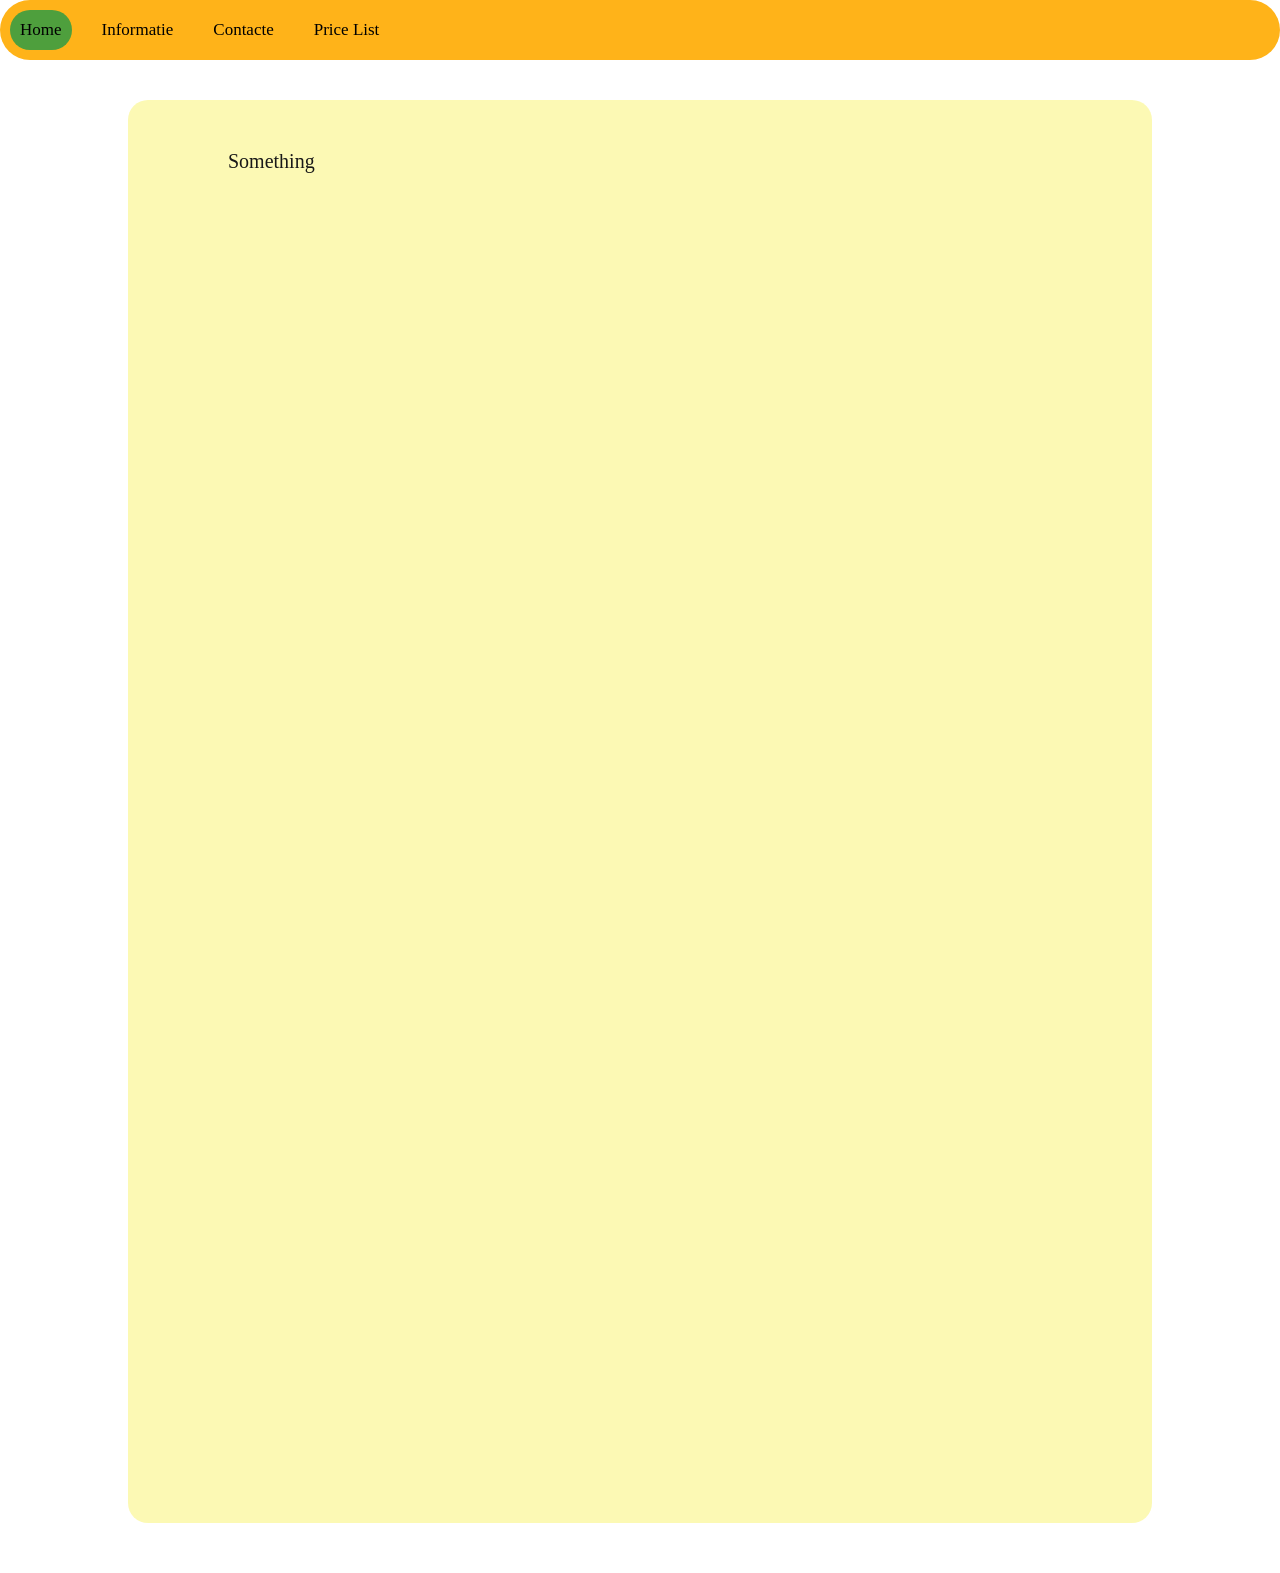
<file: lab_2/index.html>
<!DOCTYPE html>
<html lang="en">
<head>
    <meta charset="UTF-8">
    <title>Home Page</title>
    <link rel="stylesheet" href="style.css">
</head>
<body class="bg">
<div class="nav">

    <a class="active" href=index.html>Home</a>
    <a href=information.html>Informatie</a>
    <a href=contacts.html>Contacte</a>
    <a href=price_list.html>Price List</a>

</div>
<div class="box1">
    <div class="text2">
        <p>Something</p>
    </div>
</div>
<button onclick="topFunction()" id="top-scroll" title="Go to top">Top</button>
<script src="js.js"></script>
</body>
</html>
</file>
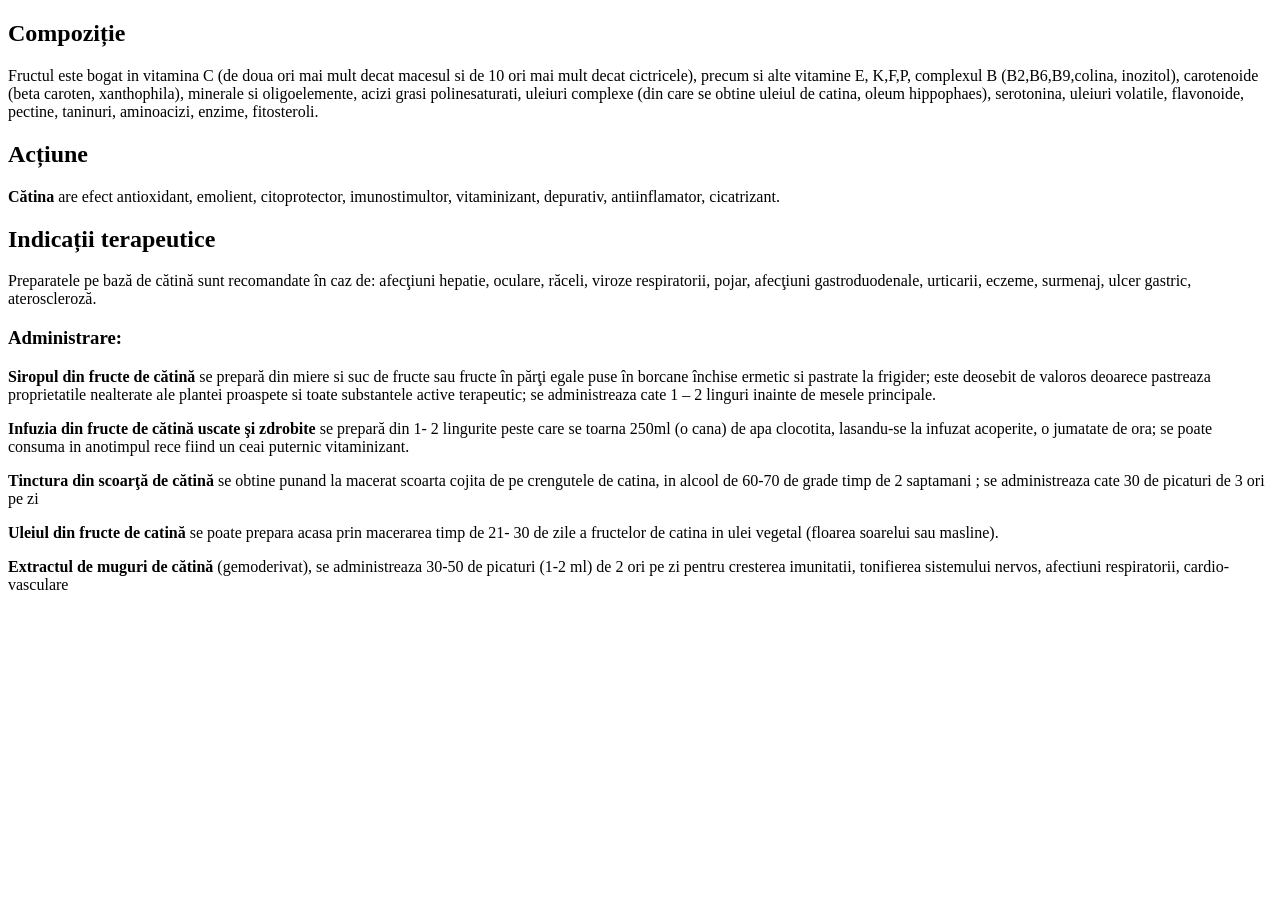
<file: lab_1/content.html>
<!DOCTYPE html>
<html lang="en">
<head>
    <meta charset="UTF-8">
    <title>learn more</title>
</head>
<body>

    <h2><b>Compoziție</b></h2>
    <p>Fructul este bogat in vitamina C (de doua ori mai mult decat macesul si de 10 ori mai mult decat cictricele), precum si alte vitamine E, K,F,P, complexul B (B2,B6,B9,colina, inozitol), carotenoide (beta caroten, xanthophila), minerale si oligoelemente, acizi grasi polinesaturati, uleiuri complexe (din care se obtine uleiul de catina, oleum hippophaes), serotonina, uleiuri volatile, flavonoide, pectine, taninuri, aminoacizi, enzime, fitosteroli.</p>
    <h2><b>Acțiune</b></h2>
    <p><b>Cătina</b> are efect antioxidant, emolient, citoprotector, imunostimultor, vitaminizant, depurativ, antiinflamator, cicatrizant.</p>
    <h2><b>Indicații terapeutice</b></h2>
    <p>Preparatele pe bază de cătină sunt recomandate în caz de: afecţiuni hepatie, oculare, răceli, viroze respiratorii, pojar, afecţiuni gastroduodenale, urticarii, eczeme, surmenaj, ulcer gastric, ateroscleroză.</p>
    <h3>Administrare:</h3>
    <p><b>Siropul din fructe de cătină</b> se prepară din miere si suc de fructe sau fructe în părţi egale puse în borcane închise ermetic si pastrate la frigider; este deosebit de valoros deoarece pastreaza proprietatile nealterate ale plantei proaspete si toate substantele active terapeutic; se administreaza cate 1 – 2 linguri inainte de mesele principale.</p>
    <p><b>Infuzia din fructe de cătină uscate şi zdrobite</b> se prepară din 1- 2 lingurite peste care se toarna 250ml (o cana) de apa clocotita, lasandu-se la infuzat acoperite, o jumatate de ora; se poate consuma in anotimpul rece fiind un ceai puternic vitaminizant.</p>
    <p><b>Tinctura din scoarţă de cătină</b> se obtine punand la macerat scoarta cojita de pe crengutele de catina, in alcool de 60-70 de grade timp de 2 saptamani ; se administreaza cate 30 de picaturi de 3 ori pe zi</p>
    <p><b>Uleiul din fructe de catină</b> se poate prepara acasa prin macerarea timp de 21- 30 de zile a fructelor de catina in ulei vegetal (floarea soarelui sau masline).</p>
    <p><b>Extractul de muguri de cătină</b> (gemoderivat), se administreaza 30-50 de picaturi (1-2 ml) de 2 ori pe zi pentru cresterea imunitatii, tonifierea sistemului nervos, afectiuni respiratorii, cardio-vasculare</p>
    <p></p>

</body>
</html>
</file>
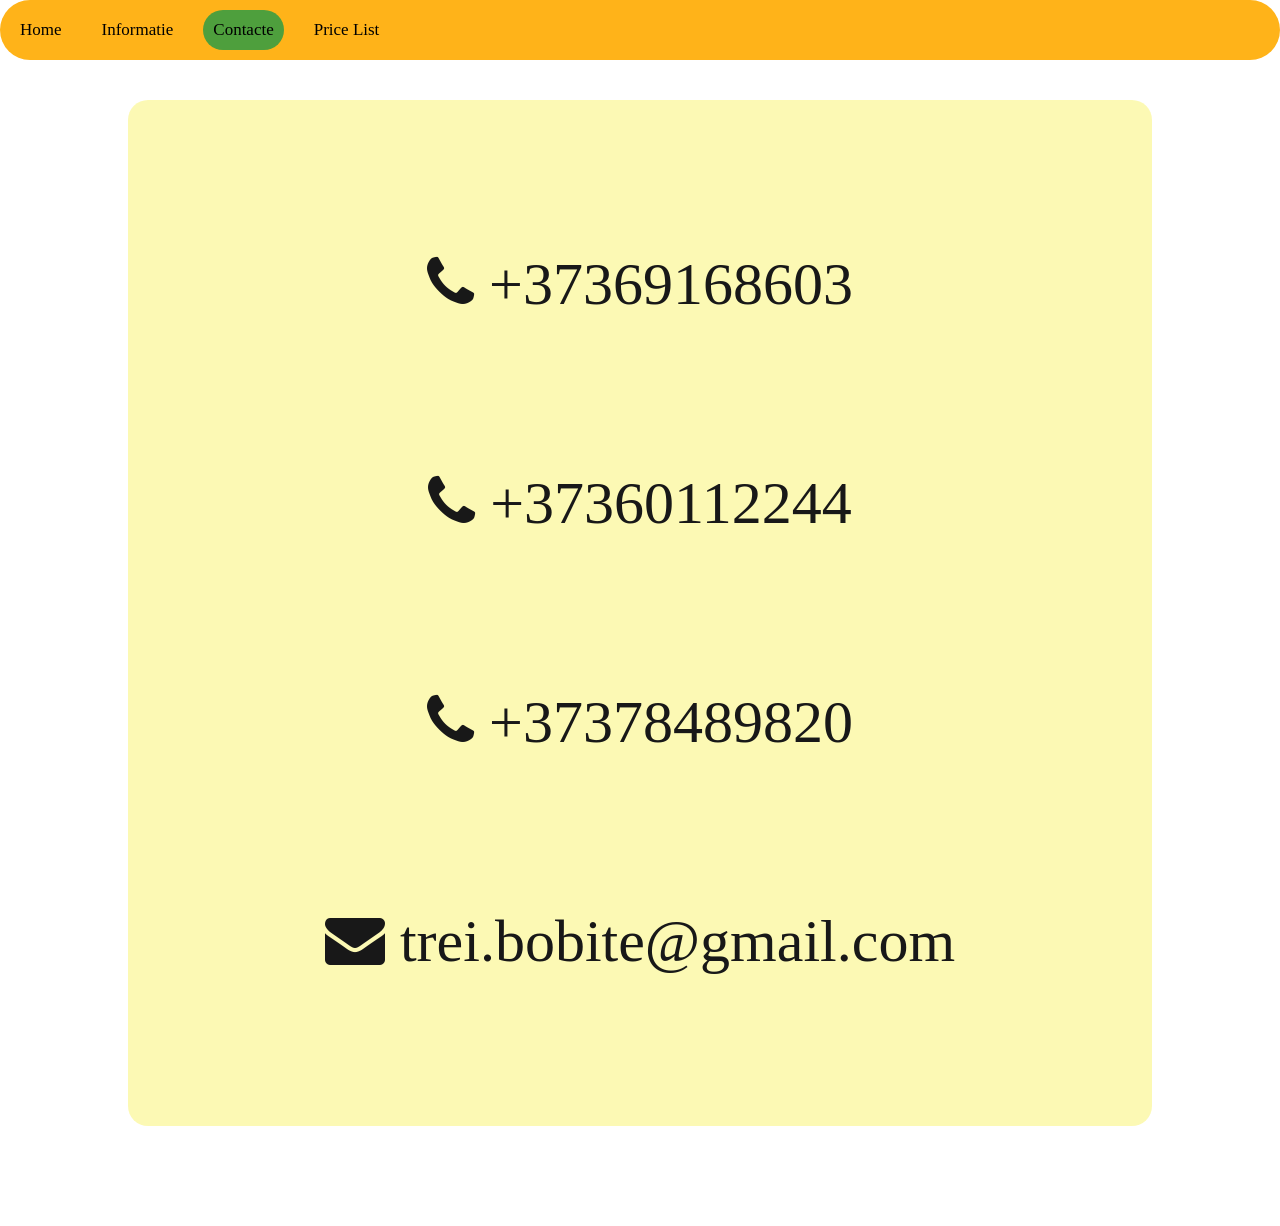
<file: lab_2/contacts.html>
<!DOCTYPE html>
<html lang="en">
<head>
    <meta charset="UTF-8">
    <title>Contacts</title>
    <link rel="stylesheet" href="style.css">
    <link rel="stylesheet" href="https://maxcdn.bootstrapcdn.com/font-awesome/4.4.0/css/font-awesome.min.css">
</head>
<body class="bg">
<div class="nav">

    <a href=index.html>Home</a>
    <a href=information.html>Informatie</a>
    <a class="active" href=contacts.html>Contacte</a>
    <a href=price_list.html>Price List</a>

</div>
<div class="box3">
    <div class="text2">
        <div class="cont">
            <i class="fa fa-phone"></i>
            +37369168603
            <div class="space"></div>
            <i class="fa fa-phone"></i>
            +37360112244
            <div class="space"></div>
            <i class="fa fa-phone"></i>
            +37378489820
            <div class="space"></div>
            <i class="fa fa-envelope"></i>
            trei.bobite@gmail.com
        </div>
    </div>
</div>
<button onclick="topFunction()" id="top-scroll" title="Go to top">Top</button>
<script src="js.js"></script>
</body>
</html>
</file>
<file: lab_2/style.css>
*{
    margin: 0;
    padding: 0;
    box-sizing: border-box;
}

body{
    font-family: "Times New Roman", Times, serif;
}

.bg{
    background-image: url("https://w0.peakpx.com/wallpaper/600/989/HD-wallpaper-warm-fade-mix-red-orange-yellow-colorful.jpg");
    background-repeat: repeat;
    background-size: cover;
    width: 100%;
}

.box1{
    margin: 100px 10% 50px;
    background-color: #FCF9AC;
    opacity: 0.9;
    border-radius: 20px;
    padding-bottom: 100%;
}

.box2{
    margin: 100px 10% 50px;
    background-color: #FCF9AC;
    opacity: 0.9;
    border-radius: 20px;
    padding-bottom: 0;
}

.box3{
    margin: 100px 10%;
    background-color: #FCF9AC;
    opacity: 0.9;
    border-radius: 20px;
    padding-bottom: 100px;
    overflow: hidden;
}

.box4{
    margin: 100px 10% 50px 10%;
    background-color: #FCF9AC;
    opacity: 0.9;
    border-radius: 20px;
    padding: 30px;
    display: grid;
    grid-template-columns: auto auto ;
    grid-gap: 30px;
    align-items: center;
    justify-items: center;
}

.nav{
    background-color: #FFB319;
    overflow: hidden;
    position: fixed;
    top: 0;
    width: 100%;
    z-index: 5;
    border-radius: 50px;
}

.nav a {
    float: left;
    color: black;
    text-align: center;
    padding: 20px 20px;
    text-decoration: none;
    font-size: 17px;
}

.nav a:hover {
    position: relative;
    background-color: #FFE61B;
    border-radius: 30px;
    height: 40px;
    margin: 10px;
    padding: 10px;
    color: white;
}

.nav a.active{
    position: relative;
    background-color: #4E9F3D;
    border-radius: 30px;
    height: 40px;
    margin: 10px;
    padding: 10px;
    color: black;
}

.nav input[type=text] {
    float: right;
    padding: 6px;
    margin-top: 15px;
    margin-right: 15px;
    font-size: 14px;
    border: 1px solid #ccc;
    border-radius: 50px;
}

.text2{
    padding: 50px;
    font-size: 20px;
}

p{
    text-indent: 50px;
    padding-bottom: 20px;
}

h2{
    padding-bottom: 30px;
    text-align: center;
}

h3{
    padding-bottom: 20px;
}

.cont{
    padding-top: 100px;
    text-align: center;
    font-size: 60px;
}

.space{
    padding-bottom: 150px;
}

h1{
    text-align: center;
    font-size: 60px;
}
.center {
    display: block;
    margin-left: auto;
    margin-right: auto;
    width: 300px;
    height: 200px;
}

img{
    margin-bottom: 50px;
}

.roundimg{
    width: 100px;
    height: 100px;
    border-radius: 50%;
    margin-bottom: 10px;
}

.caseta{
    background-color: #4E9F3D;
    border-radius: 20px;
    width: 250px;
    height: 350px;
    text-align: center;
    padding: 10%;
}

.denum{
    font-size: 20px;
    font-weight: 700;
}

.denum2{
    font-size: 40px;

}

.but{
    margin-top: 30px;
    background-color: #FFB319;
    border-radius: 30px;
    border: none;
    color: black;
    padding: 15px 32px;
    text-align: center;
    text-decoration: none;
    display: inline-block;
    font-size: 16px;
}
.but2{
    margin-top: 10px;
}

.but3{
    margin-top: 0;
}

#top-scroll {
    display: none;
    position: fixed;
    bottom: 20px;
    right: 20px;
    z-index: 99;
    border: none;
    outline: none;
    background-color: white;
    color: black;
    cursor: pointer;
    padding: 15px 12px 15px 12px;
    border-radius: 30px;
    font-size: 15px;
}

#top-scroll:hover{
    background-color: #26580f;
}

html{
    scroll-behavior: smooth;
}
</file>
